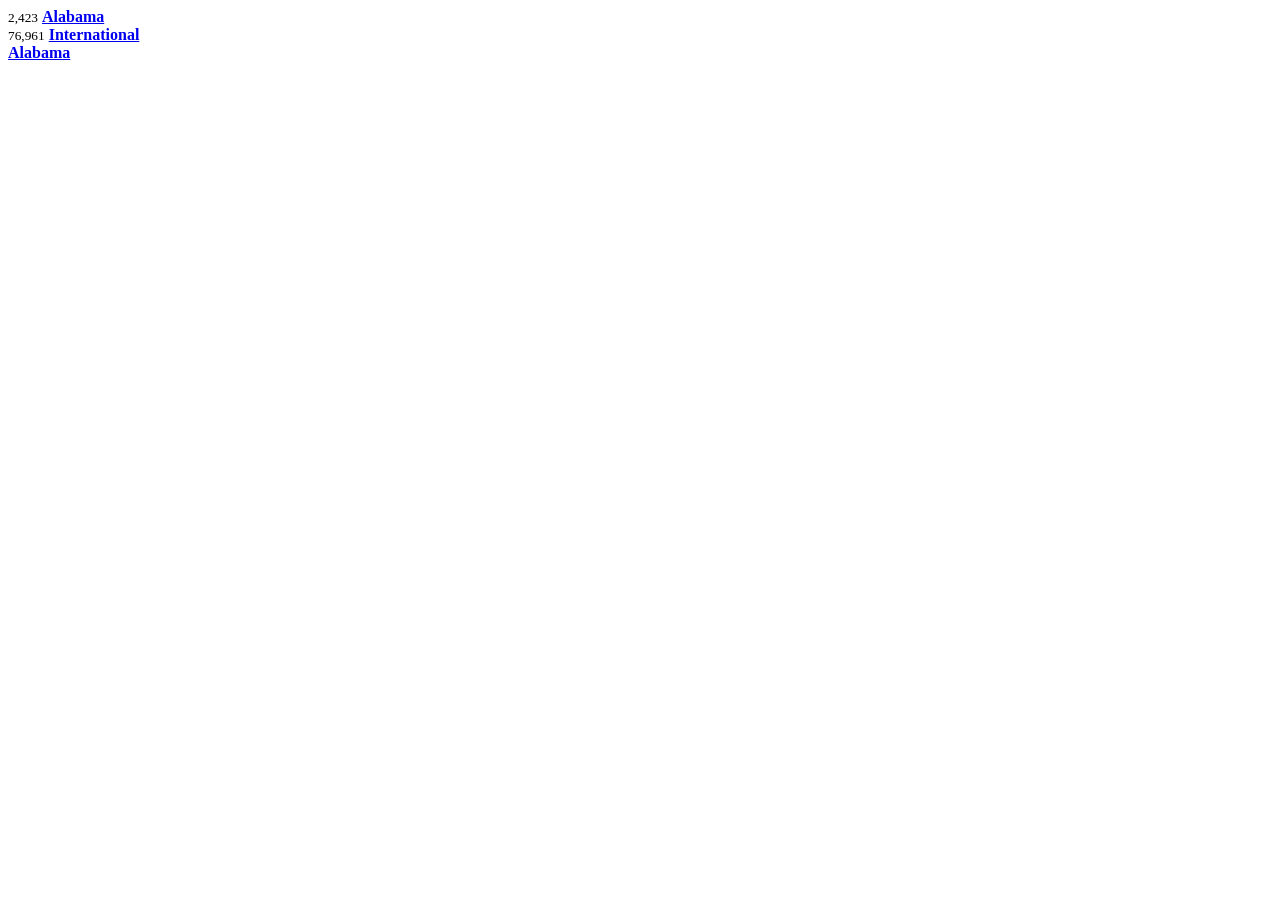
<file: tests/fixtures/route_guide.html>
<!doctype html>
<html><body>
<div id="route-guide">
  <div class="clearfix"><div><small class="number float-xs-right">2,423</small>
    <strong><a class="text-truncate" href="https://www.mountainproject.com/area/105905173/alabama">Alabama</a></strong></div></div>
  <div class="clearfix"><div><small class="number float-xs-right">76,961</small>
    <strong><a class="text-truncate" href="https://www.mountainproject.com/area/105907743/international">International</a></strong></div></div>
  <strong><a href="https://www.mountainproject.com/area/105905173/alabama">Alabama</a></strong>
</div>
</body></html>
</file>
